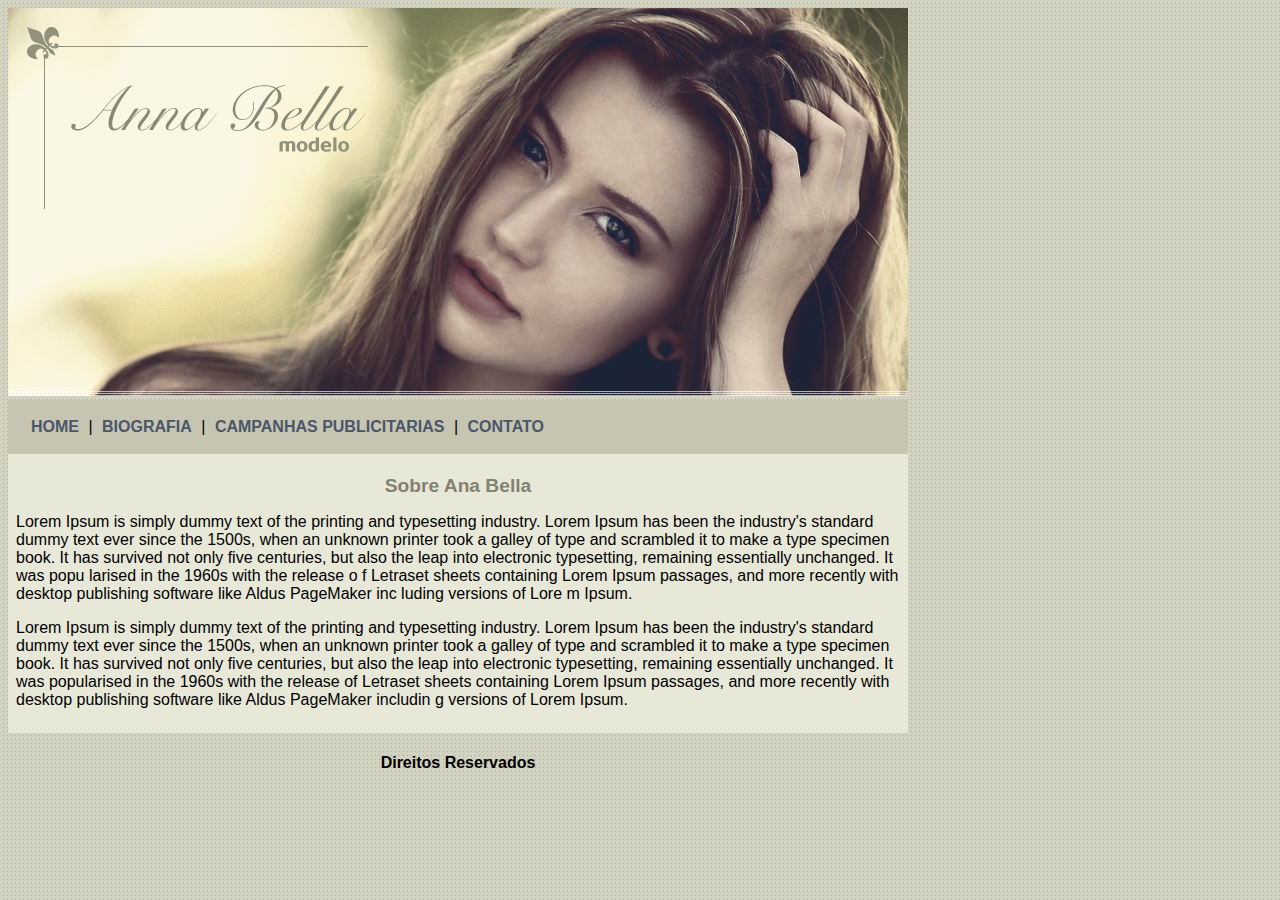
<file: ProjetoBlog/index.html>
<!DOCTYPE html>
<html>
	<head>
		<title>Anna Bella Oficial</title>
		<meta charset="utf-8">
        <link rel="stylesheet" type="text/css" href="estilo.css">
		
		</style>

	</head>
	<body>
        
        <div id="principal">
            <img src="Fotos/capa.png">

            <div id="menu">

                <a href="index.html">HOME</a> |
                <a href="biografia.html">BIOGRAFIA</a> |
                <a href="camoanhapublicitarias.html">CAMPANHAS PUBLICITARIAS</a> |
                <a href="contatos.html">CONTATO</a> 
            </div>

            <div id="conteudo"><!--INICO DO CONTEUDO-->
                <h1 class="centralizar">Sobre Ana Bella</h1>
                <p>Lorem Ipsum is simply dummy text of the printing and typesetting 
                    industry. Lorem Ipsum has been
                     the industry's standard dummy text ever since the 1500s, 
                     when an unknown printer took a galley
                      of type and scrambled it to make a type specimen book. 
                      It has survived not only five centuries,
                       but also the leap into electronic typesetting, remaining 
                       essentially unchanged. It was popu
                       larised in the 1960s with the release o
                       f Letraset sheets
                        containing Lorem
                        Ipsum passages, and
                        more recently with desktop publishing software like Aldus PageMaker inc
                        luding versions of Lore
                        m Ipsum.</p>
                        <p>
                            Lorem Ipsum is simply dummy text of the printing and typesetting industry.
                            Lorem Ipsum has been the industry's standard dummy text ever since the 1500s, 
                            when an unknown printer took a galley of type and scrambled it to make a type specimen book.
                            It has survived not only five centuries, but also the leap into electronic typesetting, remaining
                            essentially unchanged. It was popularised in the 1960s with the release of Letraset sheets containing
                            Lorem Ipsum passages, and more recently with desktop publishing software like Aldus PageMaker includin
                            g versions of Lorem Ipsum.
                        </p>

            </div><!--FIM DO CONTEUDO-->

            <div id="rodape">
                <h4>
                    Direitos Reservados

                </h4>
            </div>

        </div>
        


	</body>
</html>
</file>
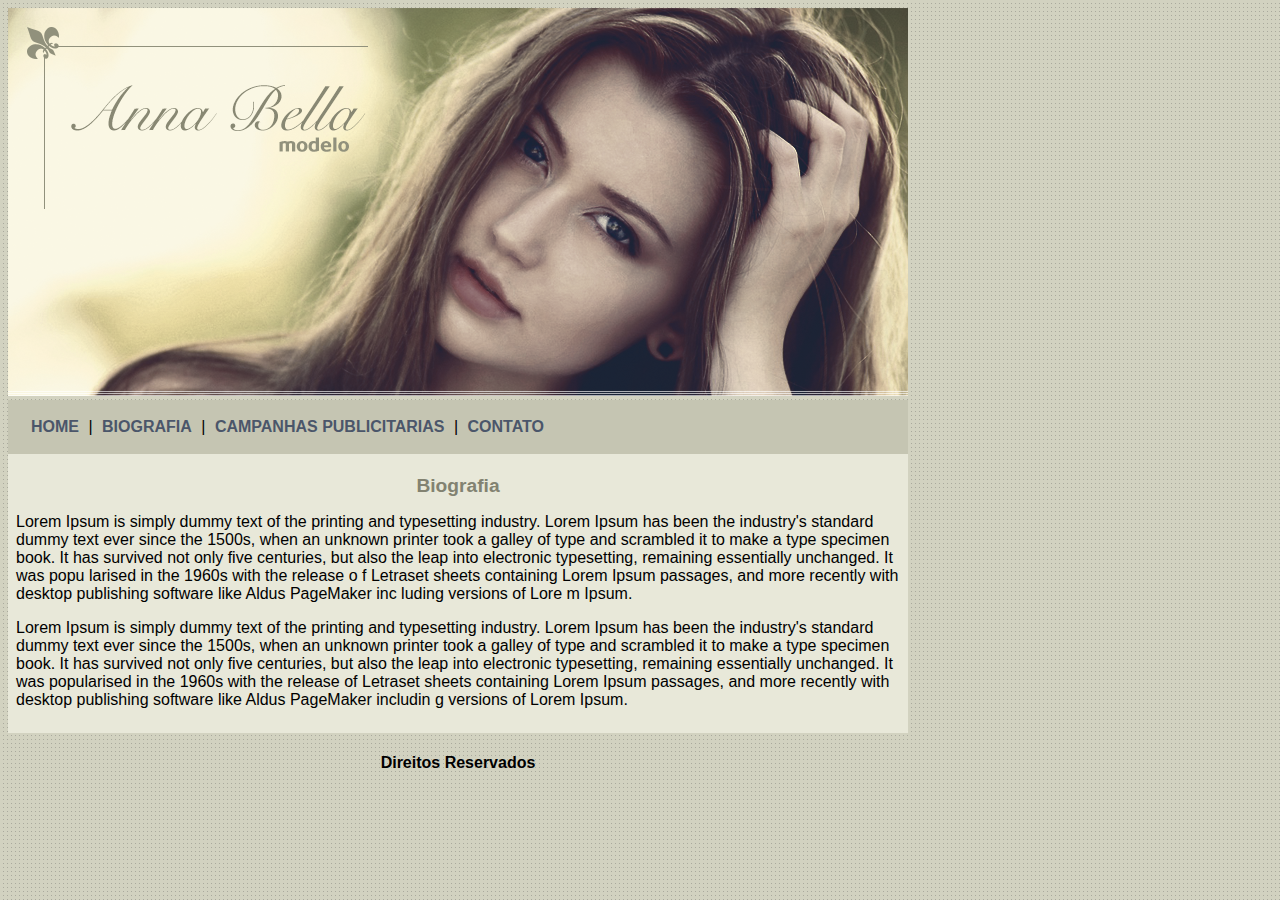
<file: ProjetoBlog/biografia.html>
<!DOCTYPE html>
<html>
	<head>
		<title>Biografia Anna</title>
		<meta charset="utf-8">
        <link rel="stylesheet" type="text/css" href="estilo.css">
		
		</style>

	</head>
	<body>
        
        <div id="principal">
            <img src="Fotos/capa.png">

            <div id="menu">

                <a href="index.html">HOME</a> |
                <a href="biografia.html">BIOGRAFIA</a> |
                <a href="camoanhapublicitarias.html">CAMPANHAS PUBLICITARIAS</a> |
                <a href="contatos.html">CONTATO</a> 
            </div>

            <div id="conteudo"><!--INICO DO CONTEUDO-->
                <h1 class="centralizar">Biografia</h1>
                <p>Lorem Ipsum is simply dummy text of the printing and typesetting 
                    industry. Lorem Ipsum has been
                     the industry's standard dummy text ever since the 1500s, 
                     when an unknown printer took a galley
                      of type and scrambled it to make a type specimen book. 
                      It has survived not only five centuries,
                       but also the leap into electronic typesetting, remaining 
                       essentially unchanged. It was popu
                       larised in the 1960s with the release o
                       f Letraset sheets
                        containing Lorem
                        Ipsum passages, and
                        more recently with desktop publishing software like Aldus PageMaker inc
                        luding versions of Lore
                        m Ipsum.</p>
                        <p>
                            Lorem Ipsum is simply dummy text of the printing and typesetting industry.
                            Lorem Ipsum has been the industry's standard dummy text ever since the 1500s, 
                            when an unknown printer took a galley of type and scrambled it to make a type specimen book.
                            It has survived not only five centuries, but also the leap into electronic typesetting, remaining
                            essentially unchanged. It was popularised in the 1960s with the release of Letraset sheets containing
                            Lorem Ipsum passages, and more recently with desktop publishing software like Aldus PageMaker includin
                            g versions of Lorem Ipsum.
                        </p>

            </div><!--FIM DO CONTEUDO-->

            <div id="rodape">
                <h4>
                    Direitos Reservados

                </h4>
            </div>

        </div>
</file>
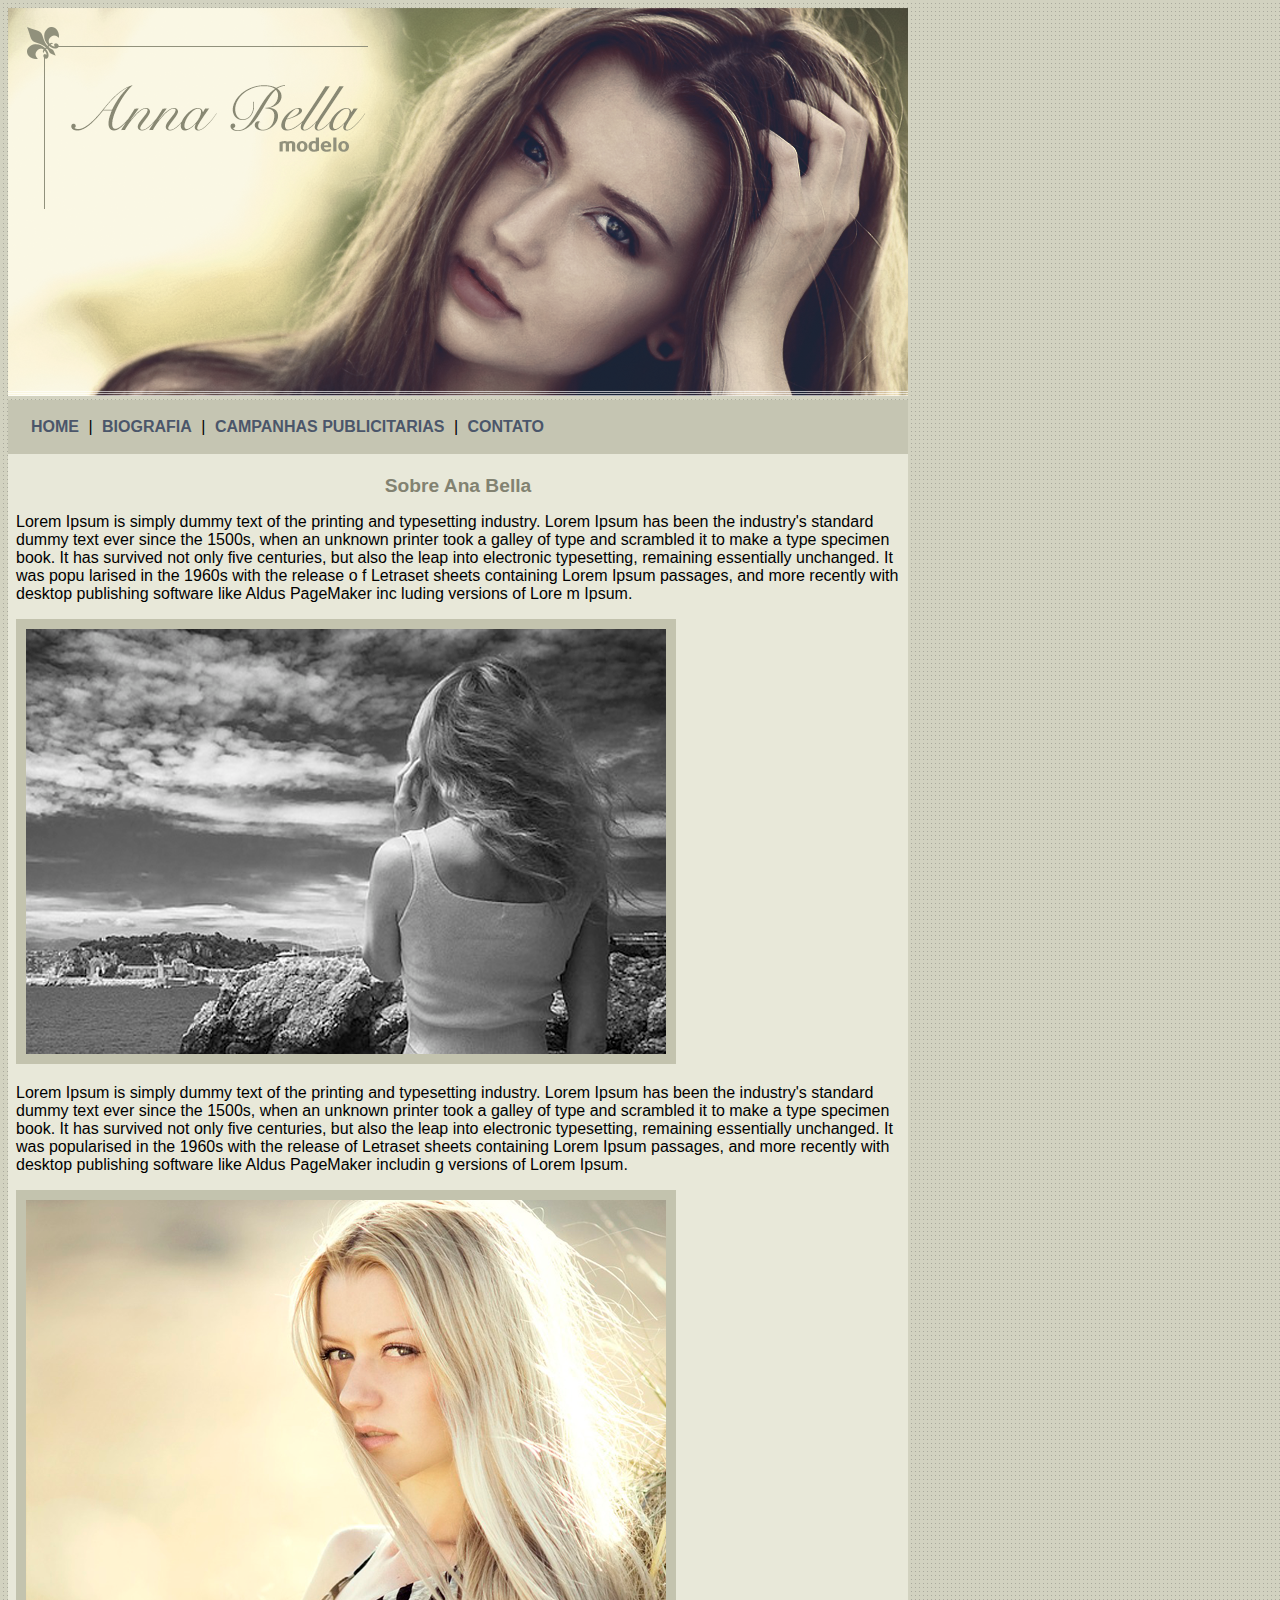
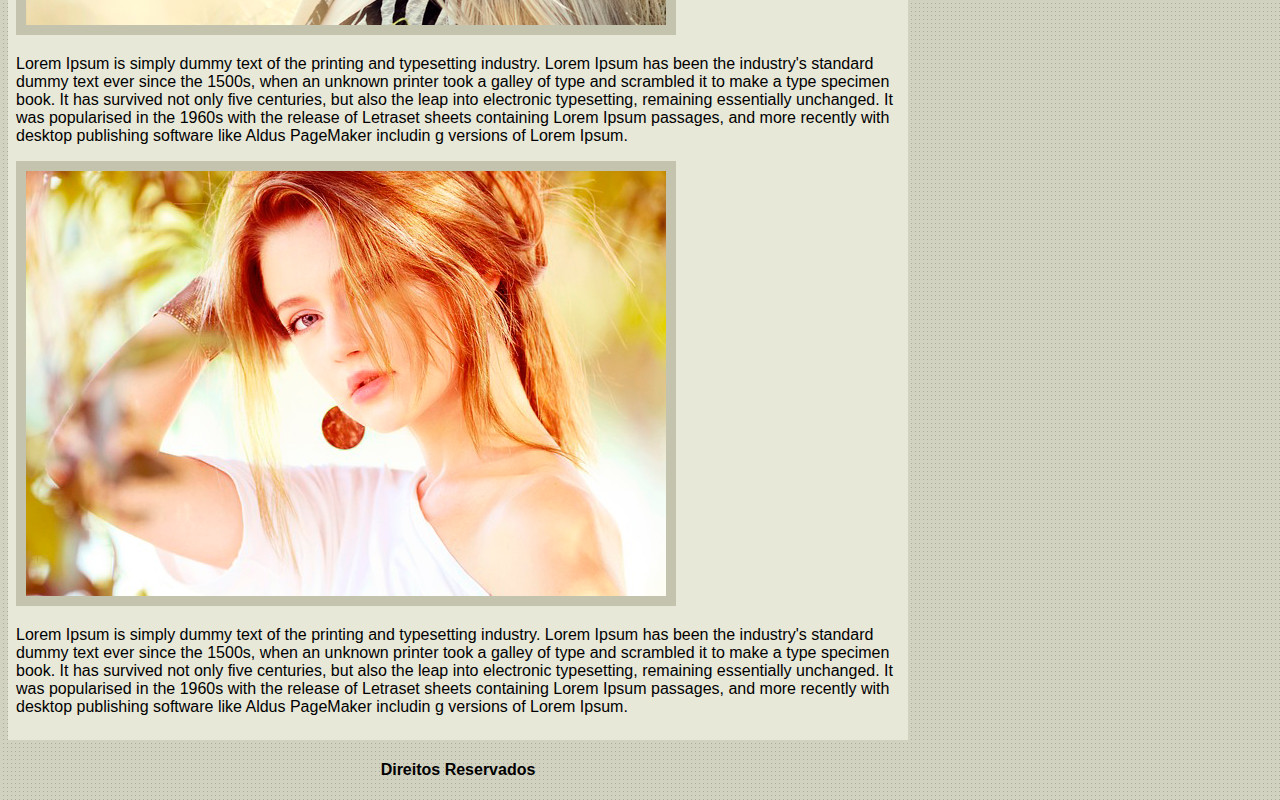
<file: ProjetoBlog/camoanhapublicitarias.html>
<!DOCTYPE html>
<html>
	<head>
		<title>Anna Bella - Campanha publicitaria</title>
		<meta charset="utf-8">
        <link rel="stylesheet" type="text/css" href="estilo.css">
		
		</style>

	</head>
	<body>
        
        <div id="principal">
            <img src="Fotos/capa.png">

            <div id="menu">

                <a href="index.html">HOME</a> |
                <a href="biografia.html">BIOGRAFIA</a> |
                <a href="camoanhapublicitarias.html">CAMPANHAS PUBLICITARIAS</a> |
                <a href="contatos.html">CONTATO</a> 
            </div>

            <div id="conteudo"><!--INICO DO CONTEUDO-->
                <h1 class="centralizar">Sobre Ana Bella</h1>
                <p>Lorem Ipsum is simply dummy text of the printing and typesetting 
                    industry. Lorem Ipsum has been
                     the industry's standard dummy text ever since the 1500s, 
                     when an unknown printer took a galley
                      of type and scrambled it to make a type specimen book. 
                      It has survived not only five centuries,
                       but also the leap into electronic typesetting, remaining 
                       essentially unchanged. It was popu
                       larised in the 1960s with the release o
                       f Letraset sheets
                        containing Lorem
                        Ipsum passages, and
                        more recently with desktop publishing software like Aldus PageMaker inc
                        luding versions of Lore
                        m Ipsum.</p>
                        <img src="Fotos/foto1.png" class="img_center">
                        <p>
                            Lorem Ipsum is simply dummy text of the printing and typesetting industry.
                            Lorem Ipsum has been the industry's standard dummy text ever since the 1500s, 
                            when an unknown printer took a galley of type and scrambled it to make a type specimen book.
                            It has survived not only five centuries, but also the leap into electronic typesetting, remaining
                            essentially unchanged. It was popularised in the 1960s with the release of Letraset sheets containing
                            Lorem Ipsum passages, and more recently with desktop publishing software like Aldus PageMaker includin
                            g versions of Lorem Ipsum.
                        </p>
                        <img src="Fotos/foto2.png" class="img_center">
                        <p>
                            Lorem Ipsum is simply dummy text of the printing and typesetting industry.
                            Lorem Ipsum has been the industry's standard dummy text ever since the 1500s, 
                            when an unknown printer took a galley of type and scrambled it to make a type specimen book.
                            It has survived not only five centuries, but also the leap into electronic typesetting, remaining
                            essentially unchanged. It was popularised in the 1960s with the release of Letraset sheets containing
                            Lorem Ipsum passages, and more recently with desktop publishing software like Aldus PageMaker includin
                            g versions of Lorem Ipsum.
                        </p>
                        <img src="Fotos/foto3.png" class="img_center">
                        <p>
                            Lorem Ipsum is simply dummy text of the printing and typesetting industry.
                            Lorem Ipsum has been the industry's standard dummy text ever since the 1500s, 
                            when an unknown printer took a galley of type and scrambled it to make a type specimen book.
                            It has survived not only five centuries, but also the leap into electronic typesetting, remaining
                            essentially unchanged. It was popularised in the 1960s with the release of Letraset sheets containing
                            Lorem Ipsum passages, and more recently with desktop publishing software like Aldus PageMaker includin
                            g versions of Lorem Ipsum.
                        </p>
            </div><!--FIM DO CONTEUDO-->

            <div id="rodape">
                <h4>
                    Direitos Reservados

                </h4>
            </div>

        </div>
        


	</body>
</html>
</file>
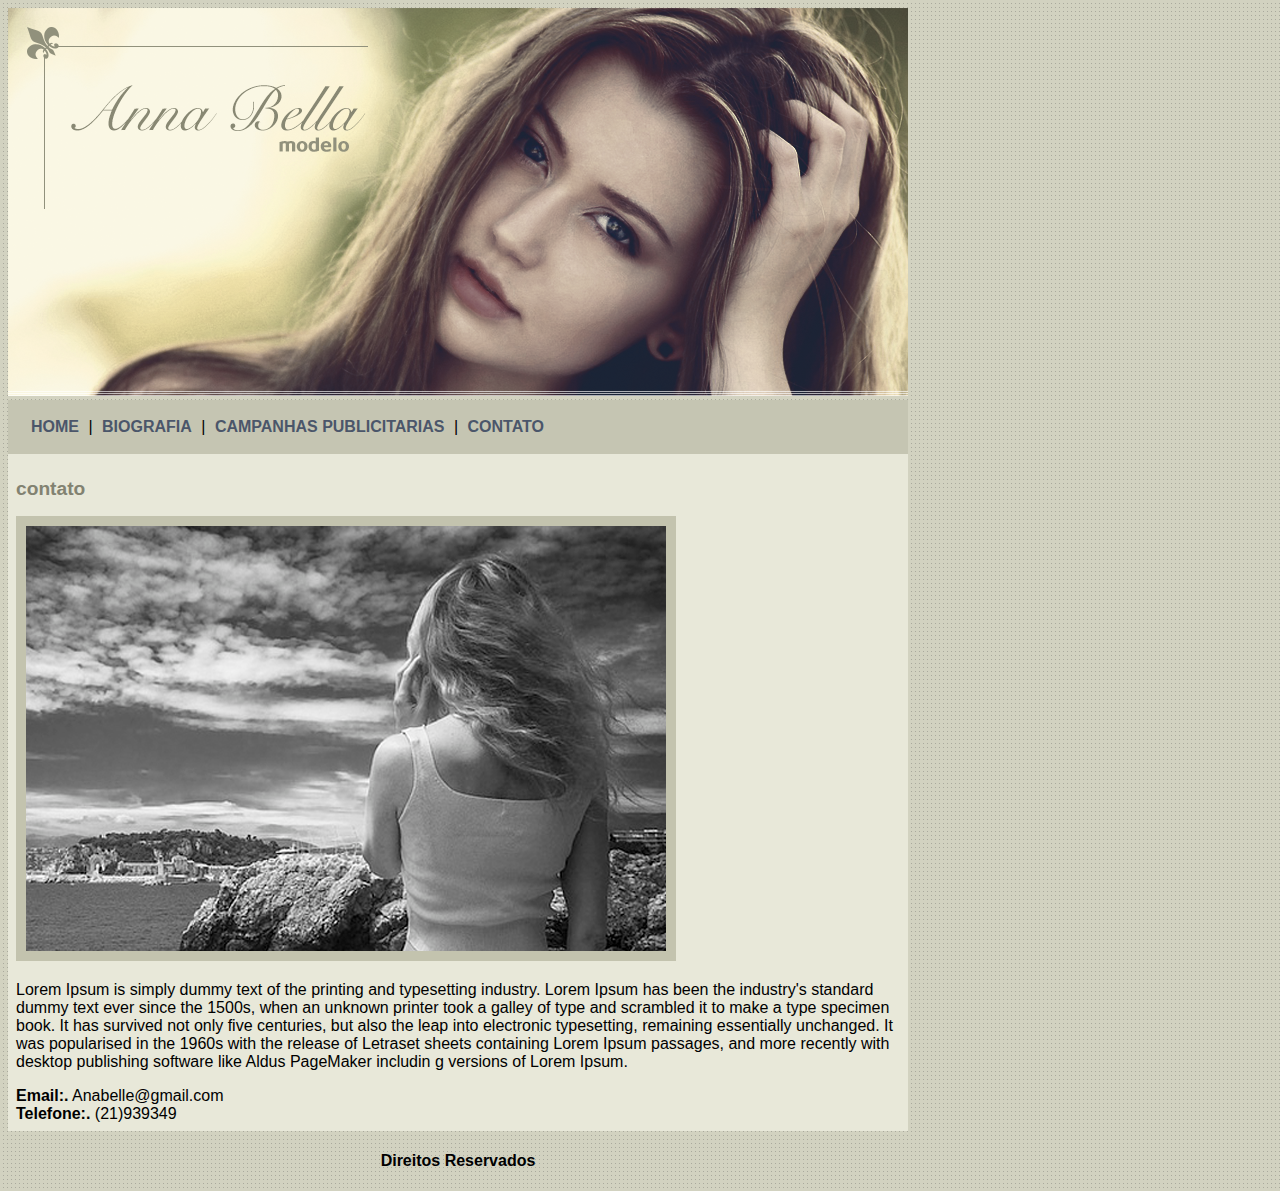
<file: ProjetoBlog/contatos.html>
<!DOCTYPE html>
<html>
	<head>
		<title>Anna Bella - Contato</title>
		<meta charset="utf-8">
        <link rel="stylesheet" type="text/css" href="estilo.css">
		
		</style>

	</head>
	<body>
        
        <div id="principal">
            <img src="Fotos/capa.png">

            <div id="menu">

                <a href="index.html">HOME</a> |
                <a href="biografia.html">BIOGRAFIA</a> |
                <a href="camoanhapublicitarias.html">CAMPANHAS PUBLICITARIAS</a> |
                <a href="contatos.html">CONTATO</a> 
            </div>

            <div id="conteudo"><!--INICO DO CONTEUDO-->
                        <h2>contato</h2>
                        <img src="Fotos/foto1.png" class="img_center">
                        <p>
                            Lorem Ipsum is simply dummy text of the printing and typesetting industry.
                            Lorem Ipsum has been the industry's standard dummy text ever since the 1500s, 
                            when an unknown printer took a galley of type and scrambled it to make a type specimen book.
                            It has survived not only five centuries, but also the leap into electronic typesetting, remaining
                            essentially unchanged. It was popularised in the 1960s with the release of Letraset sheets containing
                            Lorem Ipsum passages, and more recently with desktop publishing software like Aldus PageMaker includin
                            g versions of Lorem Ipsum.
                        </p>
                        <div>
                           <strong>Email:.</strong> 
                           Anabelle@gmail.com<br>
                            <strong>Telefone:.</strong> 
                            (21)939349
                        </div>
                      
            </div><!--FIM DO CONTEUDO-->

            <div id="rodape">
                <h4>
                    Direitos Reservados

                </h4>
            </div>

        </div>
</file>
<file: ProjetoBlog/estilo.css>
body{
    background: #d2d2c1
    url('Fotos/fundo.png');
    font: 16px Arial, Helvetica, sans-serif ;
}

#principal{
   
    width: 900px;
}

#menu{
    background: #c5c5b2;
    padding: 18px;


}

#conteudo{
    background: #e8e8d9;
    padding: 8px;
}

#rodape{
    text-align: center;
}

a{
    color: #4b566a;
    text-decoration: none;
    font-weight:bold;
    padding: 5px;
}

h1{
    color: #828271;
    font-size: 1.2em;
}

h2{
    color: #828271;
    font-size: 1.2em;
}
.centralizar{

    text-align: center;
}

.img_center{
    border: 10px solid #c3c3ae;
   
}
</file>
